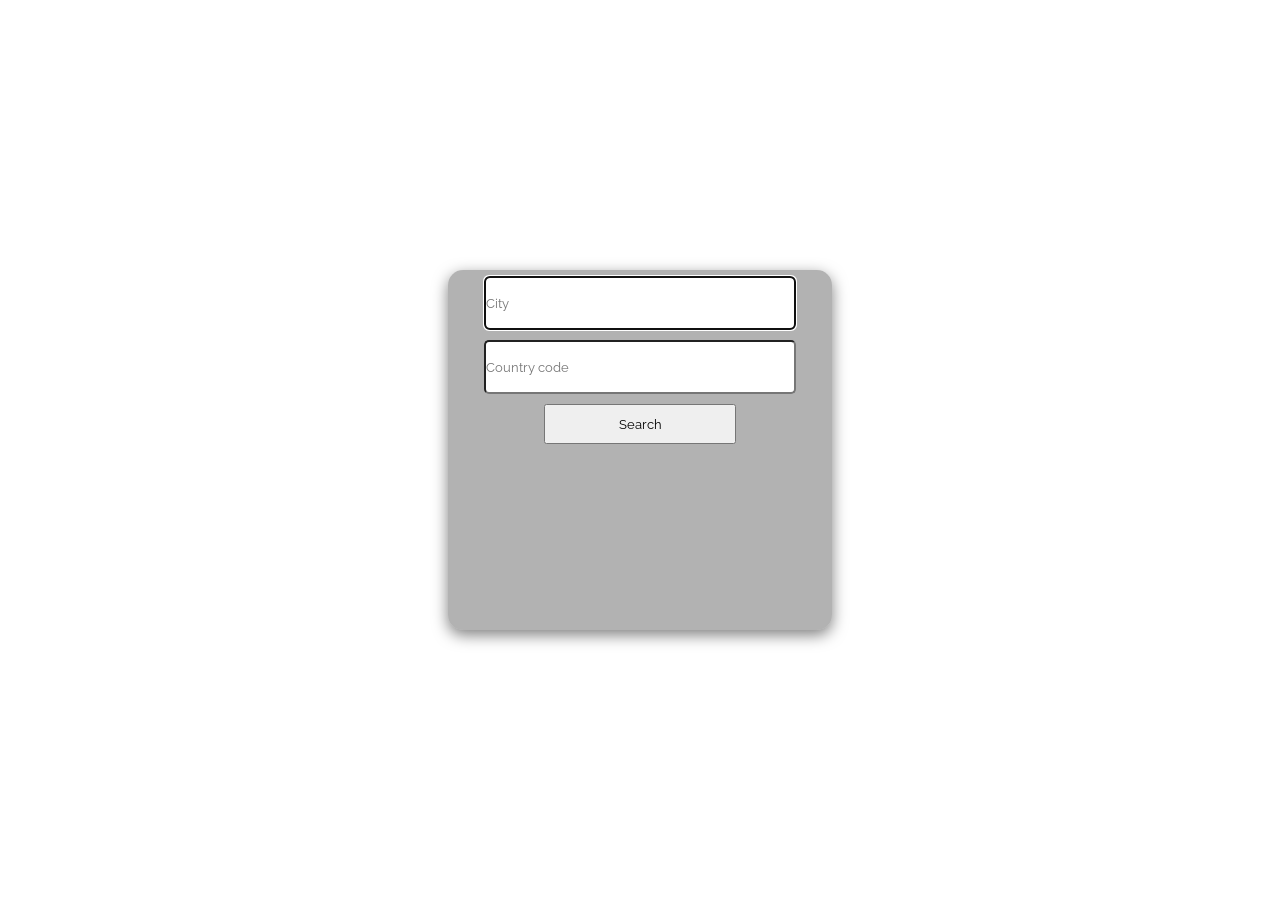
<file: index.html>
<!doctype html><html lang="en"><head><meta charset="UTF-8"><meta http-equiv="X-UA-Compatible" content="IE=edge"><meta name="viewport" content="width=device-width,initial-scale=1"><link rel="preconnect" href="https://fonts.gstatic.com"><link href="https://fonts.googleapis.com/css2?family=Raleway:wght@300&display=swap" rel="stylesheet"><title>Weather app</title><script defer="defer" src="bundle.js"></script></head><body id="body"><div class="container"><div class="card"><div class="cardBodyForm"><form id="wForm"><div class="formGroup"><input id="city" class="formControl" placeholder="City" autofocus></div><div class="formGroup"><input id="countryCode" class="formControl" placeholder="Country code"></div><div class="formGroup"><button id="wChangeBtn">Search</button></div></form></div></div><div class="card"><div class="cardBodyInfo"><h1 id="weatherLocation"></h1><h3 id="weatherDescription"></h3><h3 id="weatherString"></h3><ul><li id="weatherHumidity"></li><li id="weatherWind"></li></ul></div></div></div></body></html>
</file>
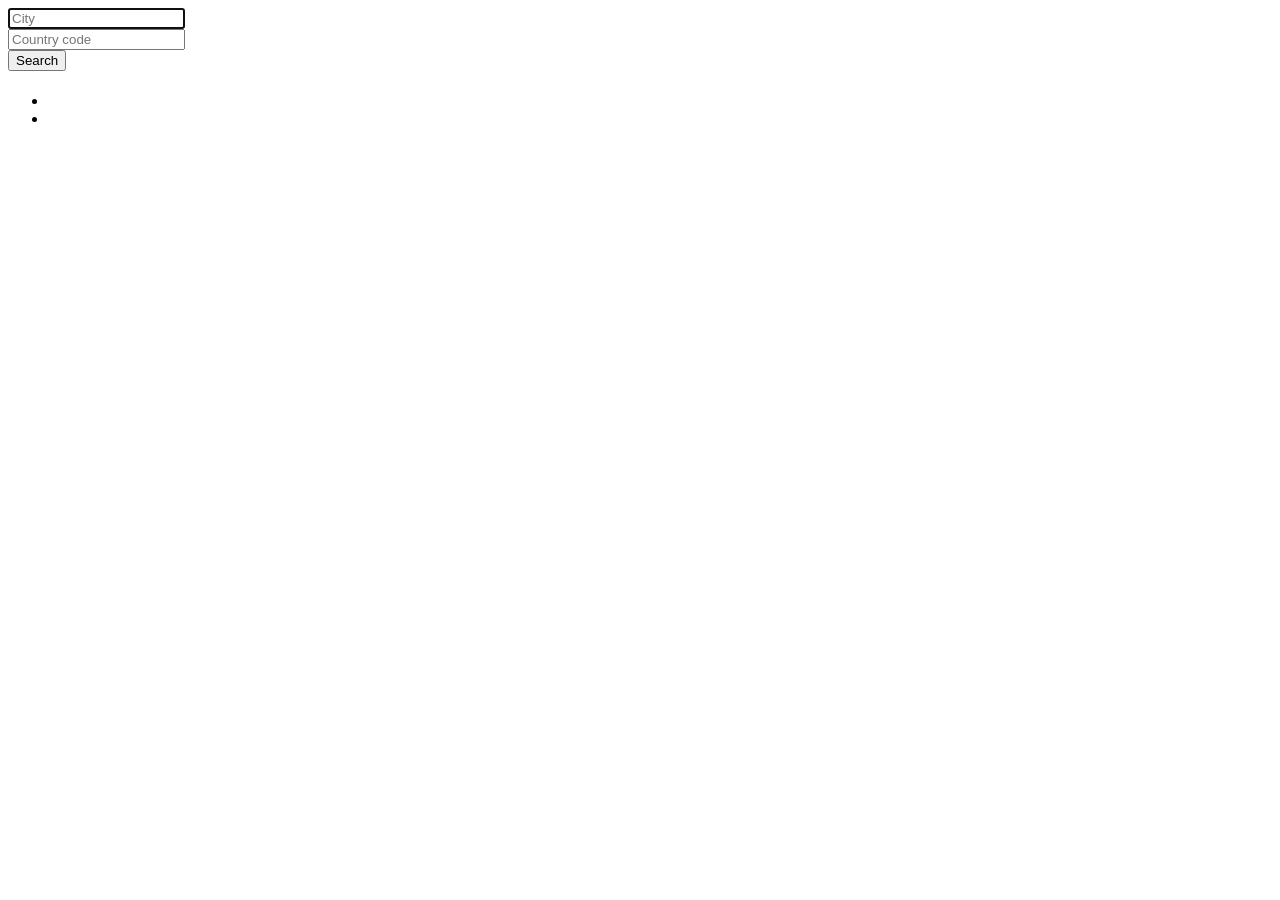
<file: src/index.html>
<!DOCTYPE html>
<html lang="en">
<head>
    <meta charset="UTF-8">
    <meta http-equiv="X-UA-Compatible" content="IE=edge">
    <meta name="viewport" content="width=device-width, initial-scale=1.0">
    
    <link rel="preconnect" href="https://fonts.gstatic.com">
    <link href="https://fonts.googleapis.com/css2?family=Raleway:wght@300&display=swap" rel="stylesheet">
    <title>Weather app</title>
    
</head>
<body id="body">
    <div class="container">
        
        <div class="card">
            <div class="cardBodyForm">
                <form id="wForm">
                    <div class="formGroup">
                        <input type="text" id="city" class="formControl" placeholder="City" autofocus>
                    </div>
                    <div class="formGroup">
                        <input type="text" id="countryCode" class="formControl" placeholder="Country code" >
                    </div>
                    <div class="formGroup">
                        <button id="wChangeBtn">Search</button>
                    </div>
                </form>
            </div>
        </div>
        <div class="card">
            <div class="cardBodyInfo">
                <h1 id="weatherLocation"></h1>
                <h3 id="weatherDescription"></h3>
                <h3 id="weatherString"></h3>
                <ul>
                    <li id="weatherHumidity"></li>
                    <li id="weatherWind"></li>
                </ul>
            </div>
        </div>
    </div>
</body>
</html>
</file>
